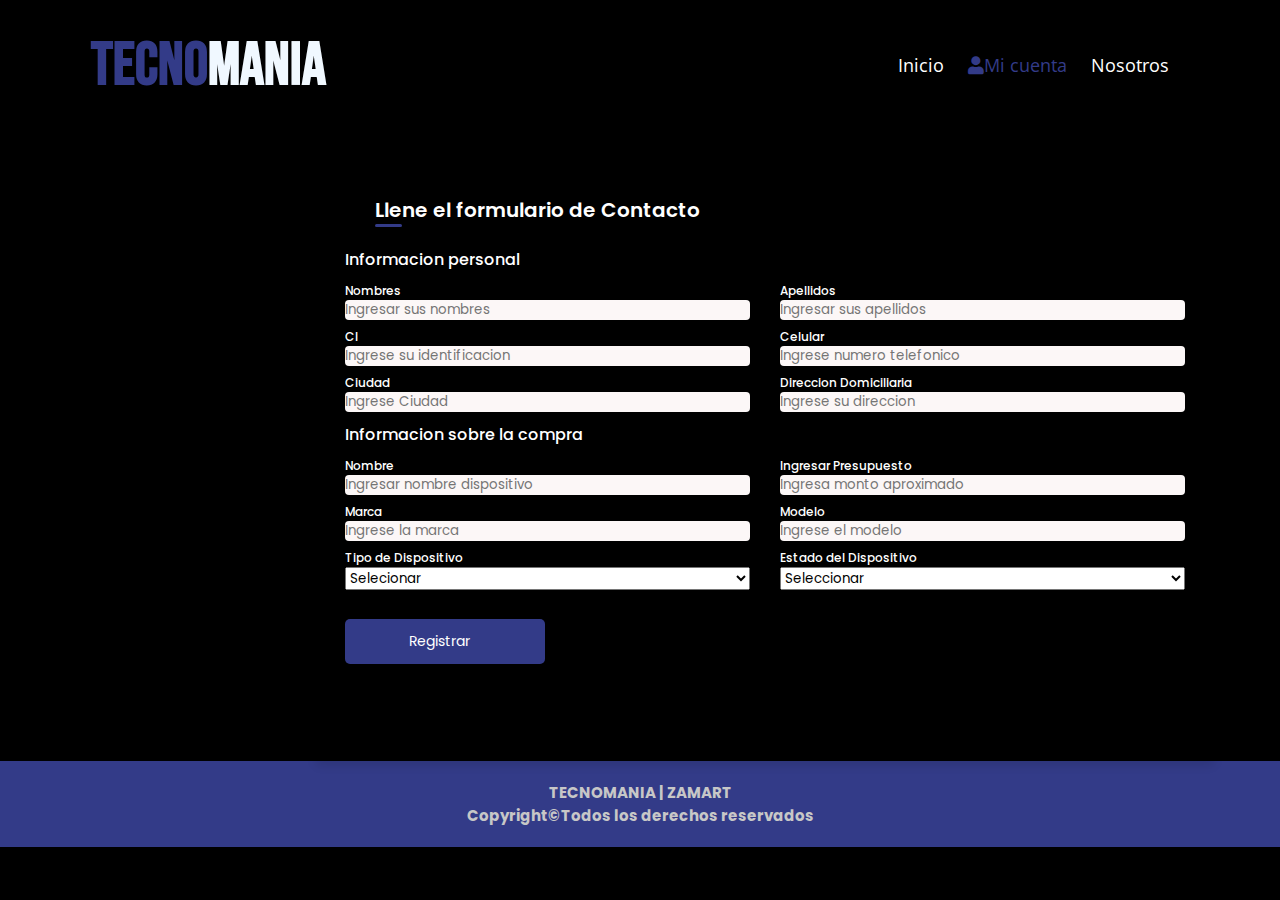
<file: cuenta.html>
<!DOCTYPE html>
<html lang="en">

<head>
    <meta charset="UTF-8">
    <meta http-equiv="X-UA-Compatible" content="IE=edge">
    <meta name="viewport" content="width=device-width, initial-scale=1.0">

    <link rel="icon" href="/Nosotros/img/icono2.ico">
    <link rel="stylesheet" href="cestilo.css">
    <link rel="preconnect" href="https://fonts.googleapis.com">
    <link rel="preconnect" href="https://fonts.gstatic.com" crossorigin>
    <link rel="stylesheet" href="https://cdnjs.cloudflare.com/ajax/libs/font-awesome/5.11.2/css/all.min.css">
    <link href="https://fonts.googleapis.com/css2?family=Bebas+Neue&family=Open+Sans:wght@400;600&display=swap"
        rel="stylesheet">
    <title>Mi Cuenta</title>
</head>

<body>
    <header>
        <div class="contenedor">
            <h2 class="logotipo"> <span>TECNO</span>MANIA</h2>
            <nav class="navprincipal">

                <a href="index.html">Inicio</a>
                <a href="cuenta.html" class="activo"><i class="fas fa-user"></i>Mi cuenta</a>
                <a href="tecnomania.html">Nosotros</a>

            </nav>
        </div>
    </header>

    <div class="container">
        <header>Llene el formulario de Contacto</header>

        <form action="formulario.php" method="post">
            <div class="form first">
                <div class="details personal">
                    <span class="title">Informacion personal</span>

                    <div class="fields">
                        <div class="input-field">
                            <label>Nombres</label>
                            <input type="text" name="nombres" placeholder="Ingresar sus nombres " required>
                        </div>

                        <div class="input-field">
                            <label>Apellidos</label>
                            <input type="text" name="apellidos" placeholder="Ingresar sus apellidos" required>
                        </div>

                        <div class="input-field">
                            <label>CI</label>
                            <input type="text" name="ci" placeholder="Ingrese su identificacion" required>
                        </div>

                        <div class="input-field">
                            <label>Celular</label>
                            <input type="number" name="celular" placeholder="Ingrese numero telefonico" required>
                        </div>

                        <div class="input-field">
                            <label>Ciudad</label>
                            <input type="text" name="ciudad" placeholder="Ingrese Ciudad" required>
                        </div>

                        <div class="input-field">
                            <label>Direccion Domiciliaria</label>
                            <input type="text" name="direccion" placeholder="Ingrese su direccion" required>
                        </div>

                    </div>
                </div>

                <div class="details ID">
                    <span class="title">Informacion sobre la compra</span>

                    <div class="fields">
                        <div class="input-field">
                            <label>Nombre</label>
                            <input type="text" name="nombre" placeholder="Ingresar nombre dispositivo" required>
                        </div>

                        <div class="input-field">
                            <label>Ingresar Presupuesto</label>
                            <input type="number" name="presupuesto" placeholder="Ingresa monto aproximado" required>
                        </div>

                        <div class="input-field">
                            <label>Marca</label>
                            <input type="text" name="marca" placeholder="Ingrese la marca" required>
                        </div>

                        <div class="input-field">
                            <label>Modelo</label>
                            <input type="text" name="modelo" placeholder="Ingrese el modelo" required>
                        </div>

                        <div class="input-field">
                            <label>Tipo de Dispositivo</label>
                            <select name="tipo" required>
                                <option disabled selected>Selecionar</option>
                                <option>Smartphone</option>
                                <option>Tablet</option>
                                <option>Lapto</option>
                            </select>
                        </div>

                        <div class="input-field">
                            <label>Estado del Dispositivo</label>
                            <select name="estado" required>
                                <option disabled selected>Seleccionar</option>
                                <option>Nuevo</option>
                                <option>Reacondicionado</option>
                                <option>Usado</option>
                            </select>
                        </div>


                    </div>

                    <button class="nextBtn">
                        <span class="btnText">Registrar</span>
                        <i class="uil uil-navigator"></i>
                    </button>

                </div>
            </div>
        </form>
    </div>
    </div>
    </div>

    </div>

    <div class="container-footer">
        <div class="footer">
            <div class="copyright">
                <p>TECNOMANIA | ZAMART</p>
                <p>Copyright©Todos los derechos reservados</p>
            </div>
        </div>
    </div>
</body>

</html>
</file>
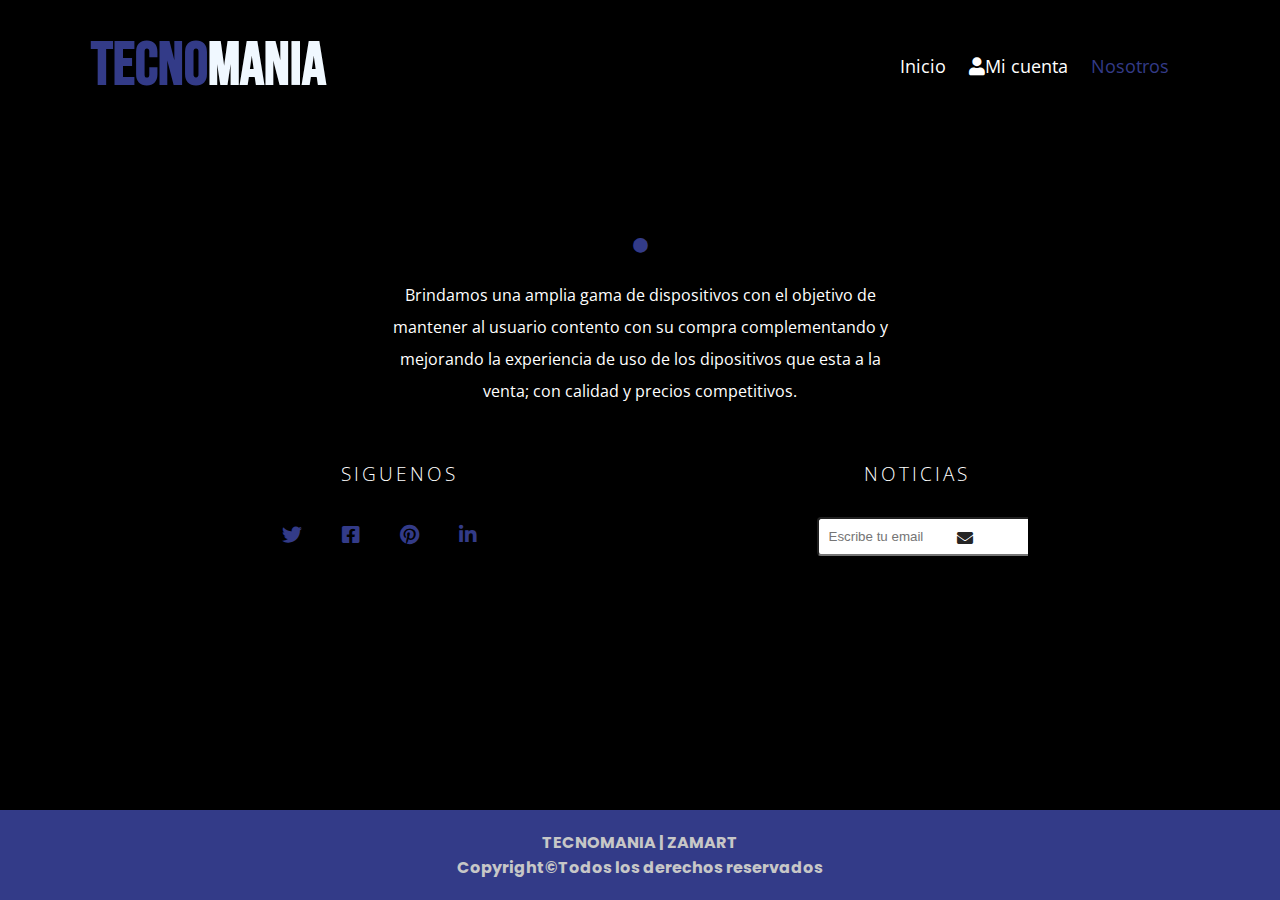
<file: tecnomania.html>
<!DOCTYPE html>
<html lang="en">

<head>
    <meta charset="UTF-8">
    <meta http-equiv="X-UA-Compatible" content="IE=edge">
    <meta name="viewport" content="width=device-width, initial-scale=1.0">

    <link rel="icon" href="/Nosotros/img/icono.ico">
    <link rel="stylesheet" href="estilos.css">
    <link rel="preconnect" href="https://fonts.googleapis.com">
    <link rel="preconnect" href="https://fonts.gstatic.com" crossorigin>
    <link rel="stylesheet" href="https://cdnjs.cloudflare.com/ajax/libs/font-awesome/5.11.2/css/all.min.css">
    <link href="https://fonts.googleapis.com/css2?family=Bebas+Neue&family=Open+Sans:wght@400;600&display=swap"
        rel="stylesheet">

    <title>Nosotros</title>
</head>

<body>

    <header>
        <div class="contenedor">
            <h2 class="logotipo"> <span>TECNO</span>MANIA</h2>
            <nav class="navprincipal">

                <a href="index.html">Inicio</a>
                <a href="cuenta.html"><i class="fas fa-user"></i>Mi cuenta</a>
                <a href="tecnomania.html" class="activo">Nosotros</a>

            </nav>
        </div>
    </header>

    <footer>
        <div class="container">
            <div class="footer-content">

                <div class="footer-content-about">
                    <h4>Nosotros</h4>
                    <div class="circle">
                        <i class="fas fa-circle"></i>
                    </div>



                    <p>Brindamos una amplia gama de dispositivos  
                        con el objetivo de mantener al usuario contento con su compra
                         complementando y mejorando la experiencia de uso 
                         de los dipositivos que esta a la venta; con calidad y precios competitivos. </p>


                </div>
                <div class="footer-div">
                    <div class="social-media">
                        <h4>Siguenos</h4>
                        <ul class="social-icons">
                            <li>
                                <a href="#"><i class="fab fa-twitter"></i></a>
                            </li>
                            <li>
                                <a href="#"><i class="fab fa-facebook-square"></i></a>
                            </li>
                            <li>
                                <a href="#"><i class="fab fa-pinterest"></i></a>
                            </li>
                            <li>
                                <a href="#"><i class="fab fa-linkedin-in"></i></a>
                            </li>
                            <li>
                                <a href="#"><i class="fab fa-tripadvisor"></i></a>
                            </li>
                        </ul>
                    </div>
                    <div>
                        <h4>Noticias</h4>
                        <form action="contacto.php" class="news-form">
                            <input type="text" class="news-input" name="contacto" placeholder="Escribe tu email">
                            <button class="news-btn" type="submit">
                                <i class="fas fa-envelope"></i>
                            </button>
                        </form>
                    </div>
                </div>

            </div>
        </div>
    </footer>


    <div class="container-footer">
        <div class="footer">
            <div class="copyright">
                <p>TECNOMANIA | ZAMART</p>
                <p>Copyright©Todos los derechos reservados</p>
            </div>
        </div>
    </div>

</body>

</html>
</file>
<file: cestilo.css>
@import url('https://fonts.googleapis.com/css2?family=Poppins:wght@200;300;400;500;600&display=swap');

* {
    margin: 0;
    padding: 0;
    box-sizing: border-box;
    font-family: 'Poppins', sans-serif;

}

body {
    min-height: 100vh;
    padding-top: 15vh;
    padding-bottom: 0vh;

    align-items: center;
    justify-content: center;
    background: black;
    font-family: 'Open Sans', sans-serif;
}

.container {
    position: sticky;
    max-width: 900px;
    width: 100%;
    border-radius: 6px;
    padding: 30px;
    margin: 0 15px;
    background-color: black;
    box-shadow: 0 5px 10px rgba(0, 0, 0, 0.1);
    left: 35vh;
    right: 50vh;
}

.container header {
    position: relative;
    font-size: 20px;
    font-weight: 600;
    color: white;
}

.container header::before {
    content: "";
    position: absolute;
    bottom: -2px;
    height: 3px;
    width: 27px;
    border-radius: 8px;
    background-color: rgb(51, 59, 136);
}

.container form {
    position: relative;
    margin-top: 16px;
    min-height: 490px;
    background-color: black;
    overflow: hidden;
}

.container form .form {
    position: absolute;
    background-color: black;
    transition: 0.3s ease;
}

.container form .form.second {
    opacity: 0;
    pointer-events: none;
    transform: translateX(100%);
}

form.secActive .form.second {
    opacity: 1;
    pointer-events: auto;
    transform: translateX(0);
}

form.secActive .form.first {
    opacity: 0;
    pointer-events: none;
    transform: translateX(-100%);
}

.container form .title {
    display: block;
    margin-bottom: 8px;
    font-size: 16px;
    font-weight: 500;
    margin: 6px 0;
    color: white;
}

.container form .fields {

    display: flex;
    align-items: center;
    justify-content: space-between;
    flex-wrap: wrap;
}

form .fields .input-field {
    padding: 0%;
    border-radius: 12px;
    display: flex;
    width: calc(100% / 2 - 15px);
    flex-direction: column;
    margin: 4px 0;
}

.input-field label {

    font-size: 12px;
    font-weight: 500;
    color: white;
}

.container form button,
.nextBtn {

    display: flex;
    align-items: center;
    justify-content: center;
    height: 45px;
    max-width: 200px;
    width: 100%;
    border: none;
    outline: none;
    color: white;
    border-radius: 5px;
    margin: 25px 0;
    background-color: rgb(51, 59, 136);
    transition: all 0.3s linear;
    cursor: pointer;
}

.container form .btnText {

    font-size: 14px;
    font-weight: 400;
}

form button:hover {
    background-color: rgb(51, 59, 136);
}

form button i,
form .nextBtn i {
    margin: 0 6px;
}

form .nextBtn i {
    transform: rotate(180deg);
}

form .buttons {
    display: flex;
    align-items: center;
}

form .buttons button,
.nextBtn {
    margin-right: 14px;
}

input {
    padding: 0, 60em 0, 60em;
    border-radius: 4px;
    border: none;
    background-color: transparent;
    width: 100%;
    background-color: rgb(252, 247, 247);
    font-size: 0, 2rem;
    color: black;
}

/**/
/*navegador*/




@media screen and (max-width: 800px) {
    header .logotipo {
        margin-bottom: 10px;
        font-size: 30px;
    }

    header .contenedor {
        flex-direction: column;
        text-align: center;
    }


}


body {
    background: var(black);

}

.contenedor {
    width: 90%;
    margin: auto;

}

main {
    margin-top: calc(var(25vh) + 30px);
}


header {
    padding: 30px;
    padding-bottom: 0;
    padding-top: 30px;
    width: 100%;
    position: fixed;
    top: 0;
    left: 0;
    background: black;
    z-index: 999;
}

header .contenedor {
    display: flex;
    justify-content: space-between;
    align-items: center;
}

header .logotipo {
    padding: 0px;
    font-family: 'Bebas Neue', cursive;
    color: aliceblue;
    font-size: 60px;
}

header nav a {
    color: white;
    text-decoration: none;
    margin-right: 20px;
    font-size: 18px;
    font-family: 'Open Sans', sans-serif;
    
}

header nav a:hover,
header nav a.activo {
    color: rgb(51, 59, 136);
}

.contenedor span {
    color: rgb(51, 59, 136);
    font-family: 'Bebas Neue', cursive;
}

/*Pie de pagina*/
.container-footer {
    width: 100%;
    background: rgb(51, 59, 136);
    bottom: 0;
}

.footer {
    margin: auto;
    display: flex;
    justify-content: center;
    padding: 20px;
}

.copyright {
    color: #C7C7C7;
    font-family: 'Open Sans', sans-serif;
    font-size: 15px;
    display: block;
    text-align: center;
}

.copyright p {
    text-decoration: none;
    color: #C7C7C7;
    font-weight: bold;
    justify-content: center;
}
</file>
<file: estilos.css>
@import url('https://fonts.googleapis.com/css2?family=Poppins:ital,wght@0,200;0,300;0,400;0,500;0,600;1,200;1,300;1,400&display=swap');


/*Globales*/
body {
    background-color: black;
    background-size: cover;
    background-position: center;
    background-attachment: fixed;
    background-repeat: no-repeat;

}

*,
*::before,
*::after {
    margin: 0;
    padding: 0;
    box-sizing: border-box;

}

html {
    font-family: 'Poppins', sans-serif;
    font-size: 10px;
    color: #000;
    scroll-behavior: smooth;

}

body {
    overflow-x: hidden;
}

section {
    padding: 3.9rem 0;
    overflow: hidden;
}

img {
    width: 100%;
    max-width: 100%;
}

a {
    text-decoration: none;
}

p {
    font-size: 1.6rem;
}

.container {
    width: 100%;
    max-width: 122.5rem;
    margin: 0 auto;
    padding: 0 2.4rem;
    margin-top: 100px;
}



/*footer*/
footer {
    padding: 7.9rem 0;
    background-color: black;
    color: #fff;
    text-align: center;
    position: relative;
}

.circle {

    font-size: 1.5rem;
    color: rgb(51, 59, 136);
    ;
    margin: 0 1.6rem;

}

.footer-content {
    overflow: hidden;
}

.footer-content h4 {
    font-size: 1.9rem;
    text-transform: uppercase;
    font-weight: 100;
    letter-spacing: 3px;
    margin-bottom: 3rem;
}

.footer-content .circle {
    margin: 2.4rem 0;
}

.footer-content-about {
    margin-bottom: 5.4rem;

}

.footer-content-about p {
    line-height: 2;
}

.social-icons {
    list-style: none;
    margin-bottom: 5.4rem;
    display: flex;
    justify-content: center;
}

.social-icons i {
    font-size: 2rem;
    color: rgb(51, 59, 136);
    ;
    padding: .8rem 2rem;

}

.social-icons i:hover,
.social-icons i:focus {
    color: #ffc845;
}

.news-form {
    width: 100%;
    position: relative;
    display: flex;
    justify-content: center;

}

.news-input {
    width: 100%;
    max-width: 25rem;
    padding: 1rem;
    border-radius: .4rem;
}

.news-btn {
    background: transparent;
    border: none;
    color: #252525;
    cursor: pointer;
    font-size: 1.6rem;
    padding: 1px .6rem;
    position: absolute;
    top: 30%;
    margin-left: 20.5rem;
}

@media screen and (min-width: 900px) {

    section {
        padding: 7.9rem;
    }

    .menu-toggle {
        display: none;
    }

    .nav {
        justify-content: space-between;
    }

    .nav-list {
        position: initial;
        width: initial;
        height: initial;
        background-color: transparent;
        padding: 0;
        justify-content: initial;
        flex-direction: row;
        transform: initial;
        transition: initial;
    }

    .nav-item {
        margin: 0 2.4rem;
    }

    .nav-item:last-child {
        margin-right: 0;
    }

    .nav-link {
        font-size: 1.3rem;
    }

    .active {
        position: relative;
    }

    .active::before {
        content: '';
        position: absolute;
        width: 100%;
        height: 2px;
        background-color: #fff;
        left: 0;
        bottom: -3px;
    }

    .h2-sub {
        font-size: 3rem;
    }

    .fil {
        font-size: 3rem;
    }

    .head {
        font-size: 4.7rem;
        letter-spacing: .8rem;
    }

    .res-info {
        display: flex;
        align-items: center;
    }

    .res-info>div {
        flex: 1;
    }

    .pad-rig {
        padding-right: 7rem;
    }

    .footer-content {
        max-width: 77.5rem;
        margin: auto;
    }

    .footer-content-about {
        max-width: 51.3rem;
        margin: 0 auto 5.4rem;
    }

    .footer-div {
        display: flex;
        justify-content: space-between;
    }

    .social-media,
    .news-form {
        width: 100%;
        max-width: 27.3rem;
        margin: 0 1rem;
    }

    .news-btn {
        margin-left: 7.5rem;
    }

}

/*navegador*/
:root {
    --azulado: rgb(51, 59, 136);
    --fondo: black;
    --navbar-height: 25vh;
}




@media screen and (max-width: 800px) {
    header .logotipo {
        margin-bottom: 10px;
        font-size: 30px;
    }

    header .contenedor {
        flex-direction: column;
        text-align: center;
    }


}


body {
    background: var(--fondo);
    font-family: 'Open Sans', sans-serif;
}

.contenedor {
    width: 90%;
    margin: auto;

}

main {
    margin-top: calc(var(--navbar-height) + 30px);
}



header {
    padding: 30px;
    padding-top: 30px;
    padding-right: 30px;
    padding-bottom: 30px;
    padding-left: 30px;
    width: 100%;
    position: fixed;
    top: 0;
    left: 0;
    height: var(--navbar-height);
    background-color: var(--fondo);
    z-index: 999;
}

header .contenedor {
    display: flex;
    justify-content: space-between;
    align-items: center;
}

header .logotipo {
    font-family: 'Bebas Neue', cursive;
    color: aliceblue;
    font-size: 60px;
}

header nav a {
    color: white;
    text-decoration: none;
    margin-right: 20px;
    font-size: 18px;
    font-family: 'Open Sans', sans-serif;
}

header nav a:hover,
header nav a.activo {
    color: var(--azulado);
}

.contenedor span {
    color: var(--azulado);
}


/*pie de pagina*/

.container-footer {
    width: 100%;
    background: rgb(51, 59, 136);
    bottom: 0;
    position: fixed;
}

.footer {
    margin: auto;
    display: flex;
    justify-content: center;
    padding: 20px;
}

.copyright {
    color: #C7C7C7;
    font-family: 'Poppins', sans-serif;
    font-size: 15px;
    display: block;
    text-align: center;
}

.copyright p {
    text-decoration: none;
    color: #C7C7C7;
    font-weight: bold;
    justify-content: center;
    padding-bottom: 0;
}
</file>
